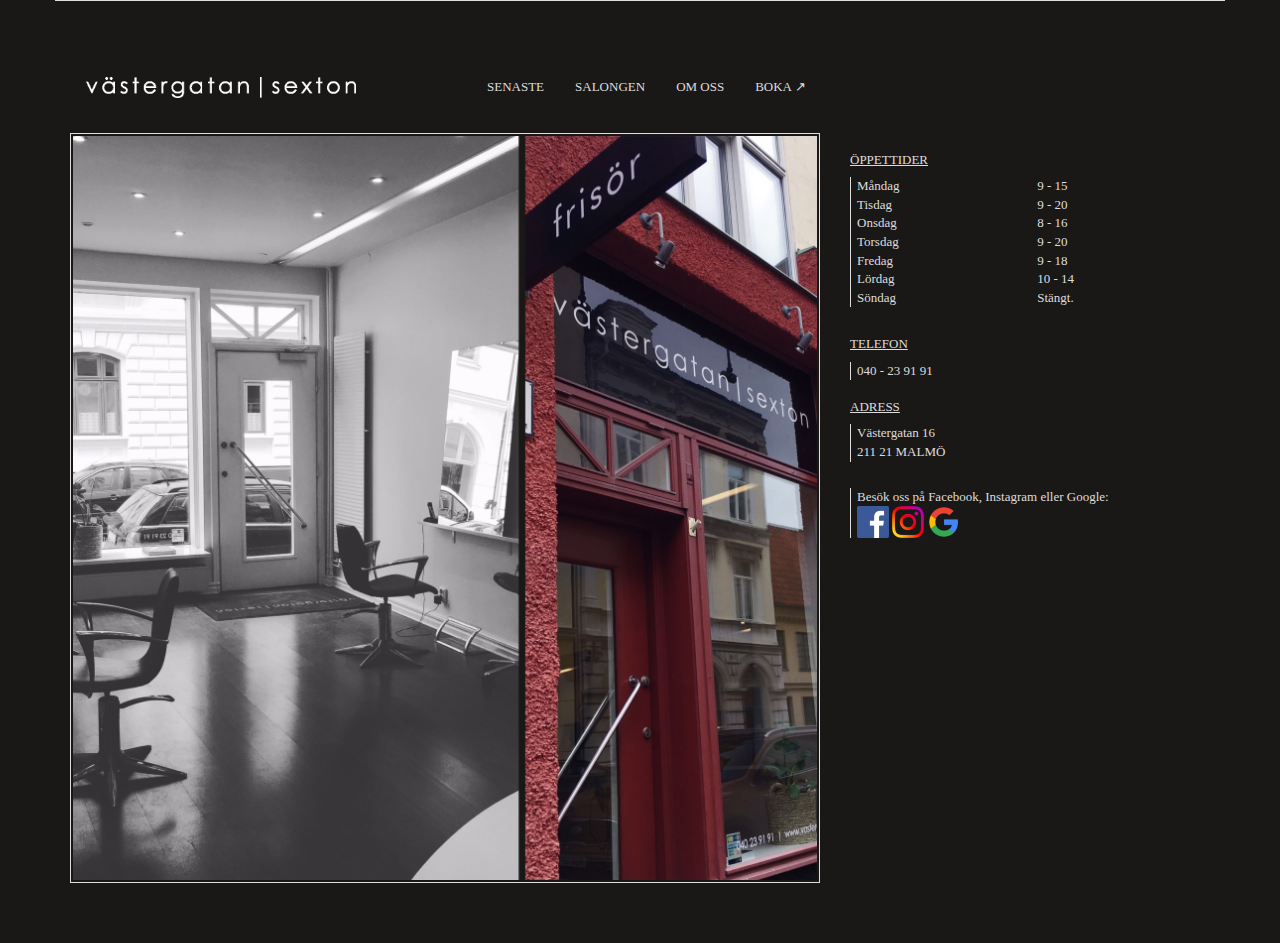
<file: index.html>
<!DOCTYPE html>

<html>
<head>
    <meta name="viewport" content="width=device-width" />
    <meta charset="utf-8">
    <title>Västergatan Sexton - Din frisör i Malmö</title>
    <link rel="shortcut icon" type="image/x-icon" href="favicon.ico" />

    <script type="text/javascript" src="js/jquery-2.1.4.min.js"></script>
    <script type="text/javascript" src="js/bootstrap.min.js"></script>
    <script type="text/javascript" src="js/scripts.js"></script>

    <link rel="stylesheet" type="text/css" href="css/bootstrap.min.css" />
    <link rel="stylesheet" type="text/css" href="css/site.css" />

    <script type="text/javascript">
        $(function () {
            //$('#barbershopContent a').lightBox();

            switch (location.hash) {
                case "#nyheter":
                    toggleContent('#newsContent', $("#newsMenuItem"));
                    break;
                case "#salongen":
                    toggleContent('#barbershopContent', $("#barbershopMenuItem"));
                    break;
                case "#omoss":
                    toggleContent('#aboutContent', $("#aboutMenuItem"));
                    break;
                default:
                    toggleContent('#startContent', $("#startMenuItem"));
                    break;
            }
        });
    </script>
</head>
<body>
    <div class="container">
        <nav class="navbar navbar-default navbar-vg16">
            <div class="container-fluid">
                <!-- Brand and toggle get grouped for better mobile display -->
                <div class="navbar-header">
                    <button type="button" class="navbar-toggle collapsed" data-toggle="collapse" data-target="#bs-navbar-collapse" aria-expanded="false">
                        <span class="sr-only">Toggle navigation</span>
                        <span class="icon-bar"></span>
                        <span class="icon-bar"></span>
                        <span class="icon-bar"></span>
                    </button>
                    <a id="startMenuItem" class="navbar-brand" href="#" onclick="toggleContent('#startContent', this);">
                        <img width="270" alt="Västergatan Sexton logo" src="img/logo_vg16_white.gif" />
                        <h1 class="sr-only">Västergatan Sexton - Din frisör i Malmö</h1>
                    </a>
                </div>

                <!-- Collect the nav links, forms, and other content for toggling -->
                <div class="collapse navbar-collapse" id="bs-navbar-collapse">
                    <ul class="nav navbar-nav">
                        <li><a id="newsMenuItem" href="#nyheter" onclick="toggleContent('#newsContent', this);">Senaste</a></li>
                        <li><a id="barbershopMenuItem" href="#salongen" onclick="toggleContent('#barbershopContent', this);">Salongen</a></li>
                        <li><a id="aboutMenuItem" href="#omoss" onclick="toggleContent('#aboutContent', this);">Om oss</a></li>
						<li><a href="https://boka.itsperfect.se/24500712" target="_blank">Boka &#x2197;</a></li>
                    </ul>
                </div><!-- /.navbar-collapse -->
            </div><!-- /.container-fluid -->
        </nav>

        <div class="content row">
            <div class="content-left col-sm-8">

                <div id="startContent" class="pageContent" style="display: none;">
                    <h3 class="sr-only">Interiör</h3>
                    <img alt="Interiör" class="img-responsive" src="img/salongen_4.png" />
                </div>

                <div id="newsContent" class="pageContent" style="display: none;">
                    <h2>Facebook</h2>
                    <p>
                        Vi har valt att använda oss av <a href="https://www.facebook.com/vastergatan.sexton" target="_blank">Facebook</a> och <a href="https://www.instagram.com/vastergatan_sexton/" target="_blank">Instagram</a> för att hålla våra kunder uppdaterade med allt vi gör. Välkommen att kommentera/följa/like'a!
                    </p>
                    <p>Allie & Lisa</p>
                </div>

                <div id="barbershopContent" class="pageContent" style="display: none;">
                    <p>Till oss kommer man för att få en upplevelse i en mysig miljö, och för att få slappna av samtidigt som man blir snygg i håret. Vi kan erbjuda flera olika behandlingar inom hårvård för både män och kvinnor. Hjärtligt välkommen till oss på västergatan sexton.</p><br />
                    <img class="img-responsive" alt="" src="img/salongen_1.jpg" /><br/>
                    <img class="img-responsive" alt="" src="img/salongen_2.jpg" /><br />
                    <img class="img-responsive" alt="" src="img/salongen_3.jpg" />
                </div>

                <div id="aboutContent" class="pageContent" style="display: none;">
                    <p>Det är vi som är västergatan sexton. Vårt mål är att aldrig stanna upp som frisörer. Vi går regelbundet på visningar och kurser för att kunna erbjuda våra kunder det senaste modet inom hår. För oss är det viktigaste att plocka fram det finaste hos varje kund.<br />Hoppas vi ses!</p><br />

                    <div class="row">
                        <div class="col-xs-6">
                            <img alt="Lisa" src="img/lisa_2.jpg" class="img-responsive" title="Lisa" />
                            <div class="image-text">Lisa</div>
                        </div>
                        <div class="col-xs-6">
                            <img alt="Allie" src="img/allie_2.jpg" class="img-responsive" title="Allie" />
                            <div class="image-text">Allie</div>
                        </div>
                    </div>
					<div class="row">
                        <div class="col-xs-6 col-xs-push-3" style="margin-top: 20px;">
                            <img alt="Allie" src="img/matina_2.jpg" class="img-responsive" title="Matina" />
                            <div class="image-text">Matina</div>
                        </div>
                    </div>
                </div>

            </div>

            <div class="content-right col-sm-4">
                <h2>Öppettider</h2>
                <p style="width: 49%; float: left;">
                    Måndag<br />
                    Tisdag<br />
                    Onsdag<br />
                    Torsdag<br />
                    Fredag<br />
                    Lördag<br />
                    Söndag
                </p>
                <div style="width: 48%; float: right;">
                    9 - 15<br />
                    9 - 20<br />
                    8 - 16<br />
                    9 - 20<br />
                    9 - 18<br />
                    10 - 14<br />
                    Stängt.
                </div>
                <div style="clear: both;"></div>

                <h2>TELEFON</h2>
                <p>040 - 23 91 91</p>

                <h2>ADRESS</h2>
                <p>
                    Västergatan 16<br />
                    211 21 MALMÖ
                </p>
                <p style="margin-top: 26px;">
                    Besök oss på Facebook, Instagram eller Google:<br />
                    <a href="https://www.facebook.com/vastergatan.sexton"><img alt="Facebook" src="img/fb_icon_32x32.png" /></a>
					<a href="https://www.instagram.com/vastergatan_sexton/"><img alt="Instagram" src="img/instagram_icon_32x32.png" /></a>
                    <a href="https://www.google.se/search?q=västergatan+sexton"><img alt="Google" src="img/google_logo.png" /></a>
                </p>
            </div>
        </div>
    </div>
</body>
</html>
</file>
<file: css/site.css>
body {
    background-color: #1A1817;
    color: #dddddd;
	font-family: Verdana;
	font-size: 13px;
}

.content a {
    text-decoration: underline;
    color: #dddddd;
}

h2 {
    text-transform: uppercase;
    font-size: 13px;
    text-decoration: underline;
}

.container {
    padding-top: 60px;
    padding-bottom: 60px;
    border-top: 1px #dddddd solid;
}

.content .content-left img {
    border: solid 1px #dddddd;
    padding: 2px;
}

.content p {
    border-left: solid 1px #dddddd;
    padding-left: 6px;
}


.navbar-vg16 {
    background-color: #1A1817;
    border-color: #1A1817;
}

.image-text {
    font-style: italic;
}

/*CENTER NAVBAR*/
/*@media (min-width: 768px) {
    .navbar-vg16 .navbar-nav {
        display: inline-block;
        float: none;
        vertical-align: top;
    }

    .navbar-vg16 .navbar-collapse {
        text-align: center;
    }
}*/


.navbar-default .navbar-collapse, .navbar-default .navbar-form {
    border-color: #dddddd;
}

@media (min-width: 768px) {
    .navbar-vg16 .navbar-nav {
        padding-left: 100px;
    }
}

.navbar-vg16 .navbar-nav>li>a {
    color: #dddddd;
    text-transform: uppercase;
    border-left: solid 1px #1A1817;
}

a:hover, .navbar-vg16 .navbar-nav>li>a:hover,
a:focus, .navbar-vg16 .navbar-nav>li>a:focus,
a:active , .navbar-vg16 .navbar-nav>li>a:active {
    color: #dddddd;
    text-decoration: underline;
    background-color: transparent;
    -webkit-box-shadow: none;
    -moz-box-shadow: none;
    box-shadow: none;
}
</file>
